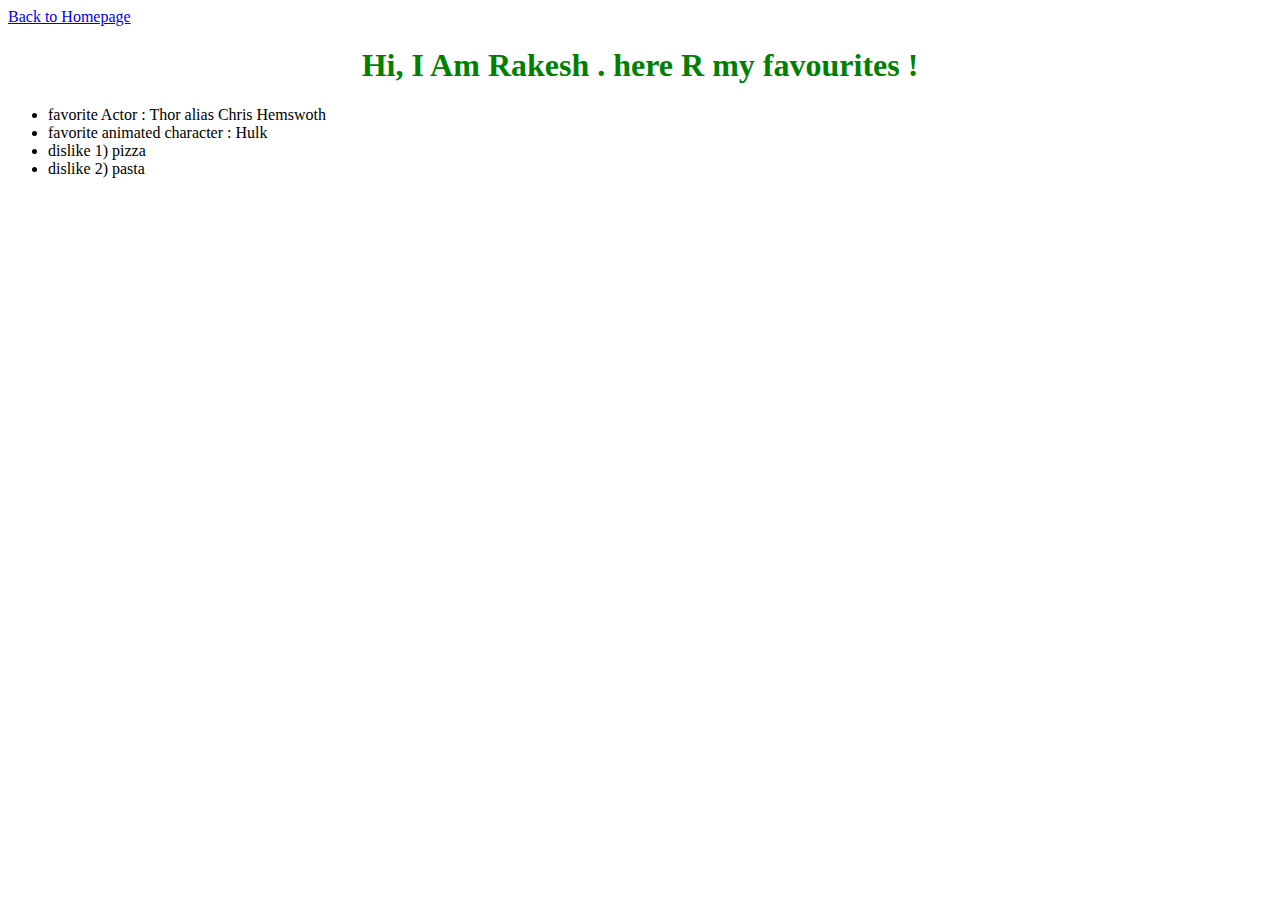
<file: project/likdis.html>
<!DOCTYPE html>
<html>
    <head>
        <title>My Webpage</title>
    </head>
    <body>
        <div><a href="index.html">Back to Homepage</a></div>
        <h1 style ="color:green; text-align:center">
        Hi,  I Am Rakesh . here R my favourites !</h1>
        <ul>
            <li>
                favorite Actor : Thor alias Chris Hemswoth                 
            </li>
            <li>
                favorite animated character  : Hulk
            </li> 
            <li>
                 dislike 1) pizza
            </li>        
            <li>
                dislike 2) pasta
            </li>
        </ul>
    </body>
</html>
</file>
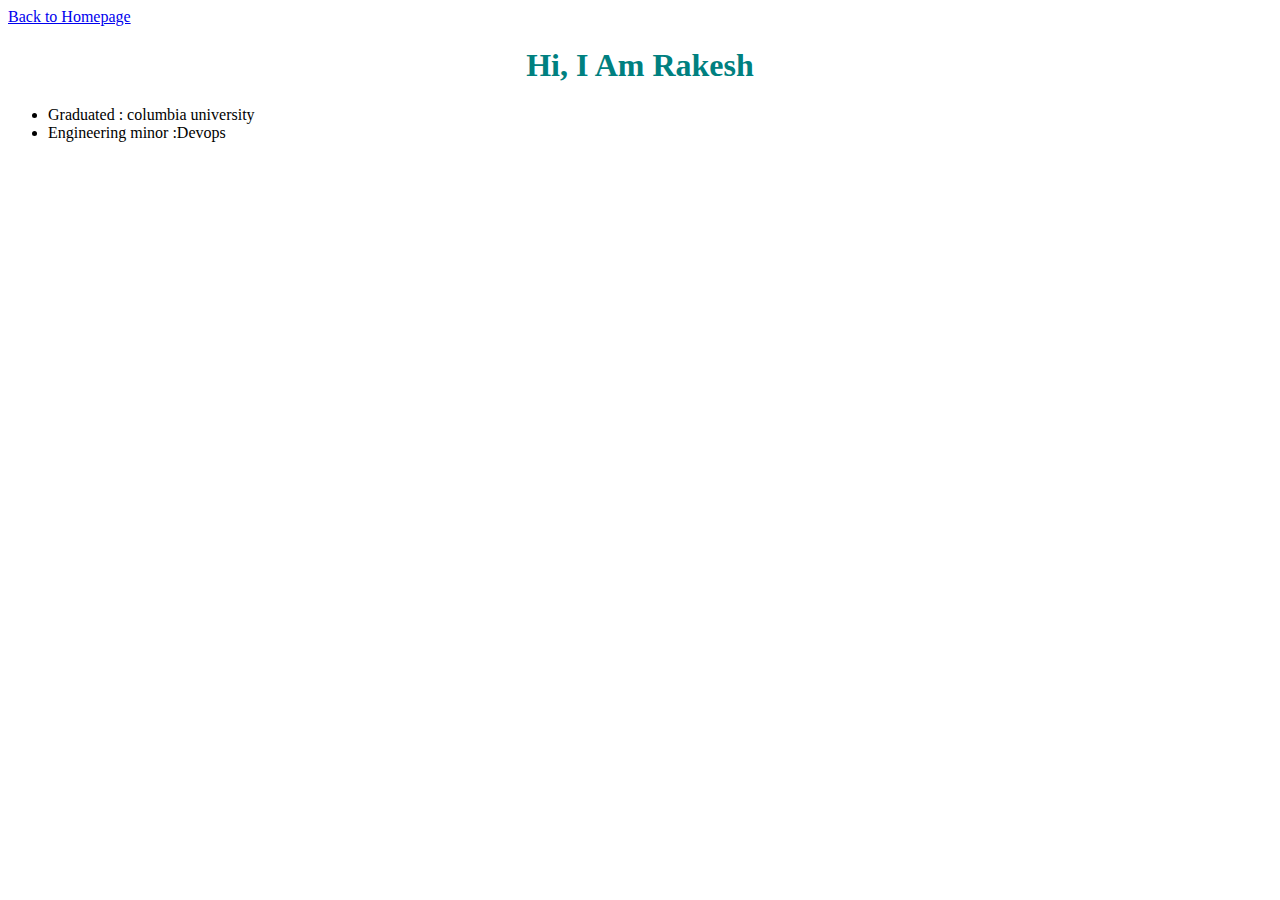
<file: project/school.html>
<!DOCTYPE html>
<html>
    <head>
        <title>My Webpage</title>
    </head>
    <body>
        <div><a href="index.html">Back to Homepage</a></div>
        <h1 style ="color:teal; text-align:center">Hi,  I Am Rakesh </h1>
        <ul>
            <li>
                Graduated : columbia university
            </li>
            <li>
                Engineering minor :Devops
            </li>         
        </ul>
    </body>
</html>
</file>
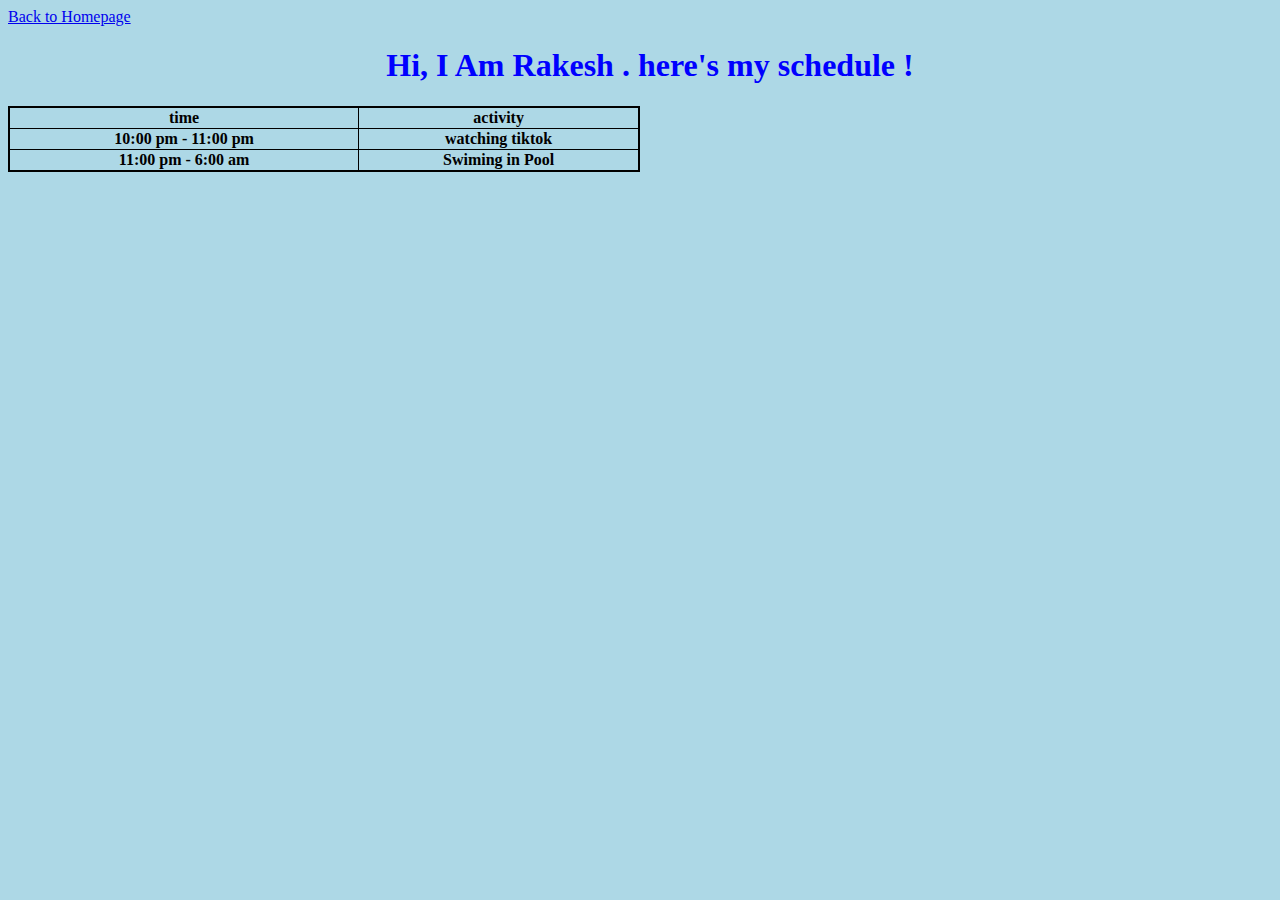
<file: project/timetable.html>
<!DOCTYPE html>
<html>
    <head>
        <title>My Webpage</title>
        <link rel="stylesheet" type="text/css" href="mystyle.css">
        <style>
        table{
            border: 2px solid black;
            width: 50%;
            border-collapse: collapse;
        }
        td,th{
            text-align: center;
            padding:5 px;
            border: 1px solid black;
        }           
        </style>  
    </head>
    <body>
        
        <div><a href="index.html">Back to Homepage</a></div>
        <h1 style ="color:blue; text-align:center" >Hi,  I Am Rakesh . here's my schedule !</h1>
         <table>
            <tr>
                <th>time</th>
                <th>activity</th>
            </tr>
            <tr>
                <th>10:00 pm - 11:00 pm</th>
                <th>watching tiktok</th>
            </tr>
            <tr>
                <th>11:00 pm - 6:00 am </th>
                <th>Swiming in Pool</th>
            </tr>
         </table>
    </body>
</html>
</file>
<file: project/mystyle.css>
body {
    background-color: lightblue;
  }
  
  h1 {
    color: navy;
    margin-left: 20px;
  }
  h2{
    text-align:center;
     color: teal ;
  }
  div.gallery {
    margin: 5px;
    border: 1px solid #ccc;
    float: left;
    width: 250px;
  }

div.gallery:hover {
  border: 1px solid #777;
}

div.gallery img {
    width: 100%;
    height: auto;
  }
  
  div.desc {
    padding: 15px;
    text-align: center;
  }
</file>
